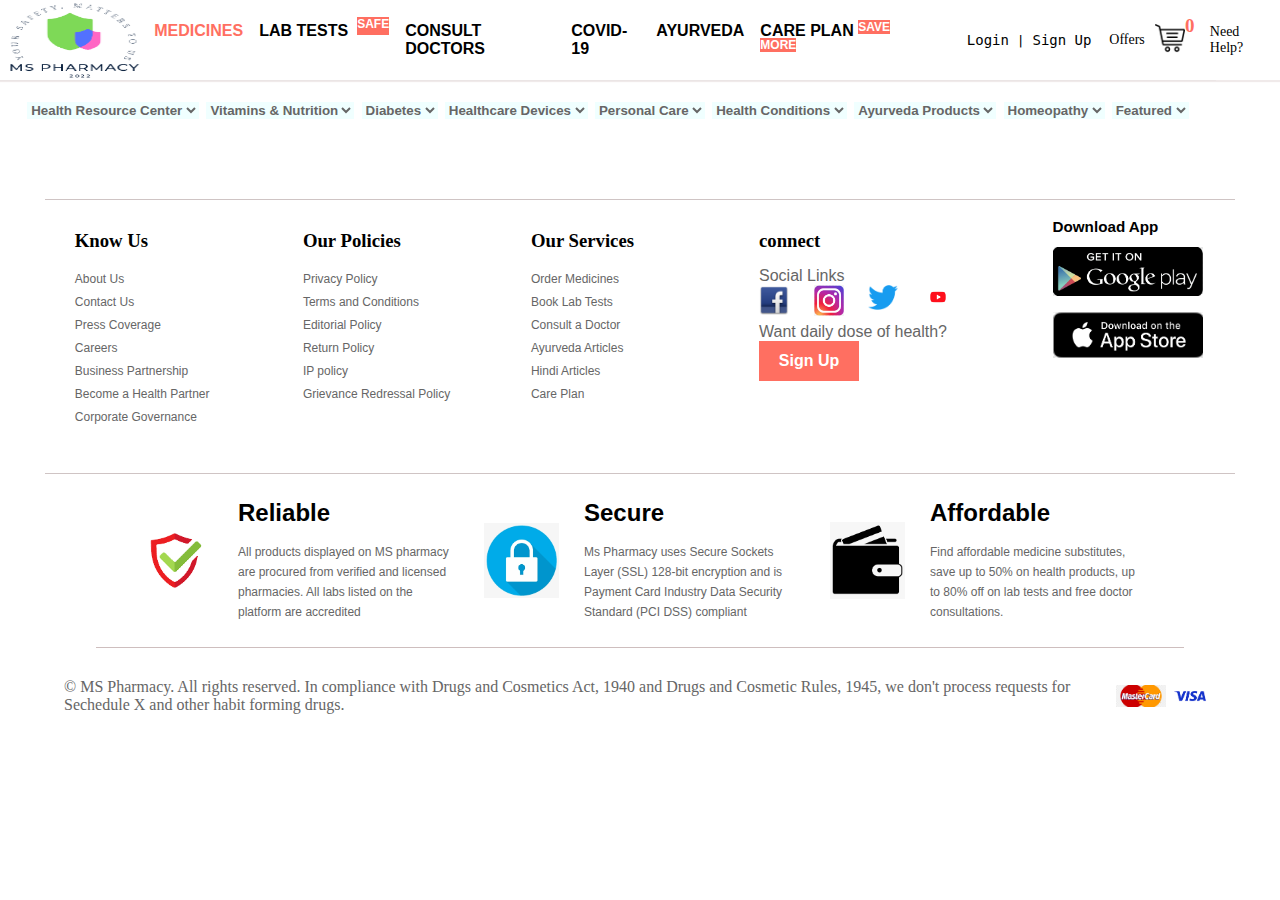
<file: Cart.html>
<!DOCTYPE html>
<html lang="en">
<head>
    <meta charset="UTF-8">
    <meta http-equiv="X-UA-Compatible" content="IE=edge">
    <meta name="viewport" content="width=device-width, initial-scale=1.0">
    <title>MS Cart</title>
    <link rel="stylesheet" href="/styles/dropdown.css">
    <link rel="stylesheet" href="/styles/footer.css">
    <link rel="stylesheet" href="/styles/navbar.css">
    <link rel="stylesheet" href="/styles/cart.css">
    <link rel="shortcut icon" href="imgs/Your safety, matters to us.png" type="image/x-icon">
</head>
<body>
    <div id="container">

        <div id="header">
            <div class="logo">
                <a href="Medicine.html"> <img src="/imgs/Your safety, matters to us.png" alt="Ms Pharmacy .logo"></a>
            </div>
            <div class="menu">
                <ul>
                    <li><a href="Medicine.html" style="color:#ff6f61 ;">MEDICINES</a></li>
                    <li><a href="">
                            <div class="labtest"> LAB TESTS <span>SAFE</span></div>
                        </a></li>
                    <li><a href="">CONSULT DOCTORS</a></li>
                    <li><a href="">COVID-19</a> </li>
                    <li><a href="">AYURVEDA</a></li>
                    <li><a href="">
                            <div class="coreplan"> CARE PLAN <span>SAVE MORE</span></div>
                        </a></li>
                </ul>
            </div>
            <div class="menu2">
                <ul>
                    <li>
                        <pre><a href="#" onclick="window.open('Login.html', '_blank', 'width=1000,height=600')"">Login</a> | <a href="#" onclick="window.open('Signup.html', '_blank', 'width=1000,height=600')">Sign Up</a> </pre>
                    </li>
                    <li><a href="">Offers</a></li>
                    <div style="display:flex;"> <li><a href="Cart.html" target="_blank"><img src="/imgs/cart.png" alt="Cart" id="cartlogo"></a></li>
                        <li><span style="color: #ff6f61;margin-left: -15px; font-weight: 900;width: 20px; text-align: center; font-size: 19px;" id="np">0</span></li></div>
                    <li><a href="">Need Help?</a></li>
                </ul>
            </div>
    
        </div>
        <div class="dropdowns">
                 
            <div class="research">
                <select>
                <option value=""> Health Resource Center</option>
                </select>
                <div class="contents">
                    <a href="">All Diseases</a>
                    <a href="">All Medicines</a>
                    <a href="">Medicines by Therapeutic Class</a>
                </div>
            </div>
            <div class="research">
                <select>
                <option value="">Vitamins & Nutrition</option>
                </select>
    
                <div class="contents">
                    <a href=""><b>Vitamins & Supplements</b></a>
                    <a href="">Multivitamins</a>
                    <a href="">Vitamins A-Z</a>
                    <a href="">Vitamin B12 & B Complex</a>
                    
                    <a href=""><b>Nutritional Drinks</b></a>
                    <a href="">Adult Daily Nutrition</a>
                    <a href="">Kids Nutrition(2-15 Yrs)</a>
                    <a href="">Women Nutrition</a>
                    
                    <a href=""><b>Health Food & Drinks</b></a>
                    <a href="">Green Tea & Herbal Tea</a>
                    <a href="">Apple Cider Vinegar</a>
                    <a href="">Healthy Snacks</a>
                </div>
                
            </div>
            <div class="research">
                <select>
                <option value="">Diabetes</option>
                </select>
                
                <div class="contents">
                    <a href=""><b>Diabetes Monitoring</b></a>
                    <a href="">Blood Glucose Monitors</a>
                    <a href="">Test Strips & Lancets</a>
                    <a href="">Syringes & Pens</a>
                    
                    <a href=""><b>Sugar Free</b></a>
                    <a href=""><b>Diabetic Medicines</b></a>
                    <a href="">Vitamins,Minerals & Antioxidants</a>
                    <a href="">Homeopathy Medicines</a>
                    <a href="">Ayurvedic Medicine</a>
                </div>
                
            </div>
            <div class="research">
                <select>
                <option value="">Healthcare Devices</option>
                </select>
                
                <div class="contents">
                    <a href=""><b>Top brands in HealthCare Devices</b></a>
                    <a href="">Dr. Morepen Devices</a>
                    <a href="">Accu -chek</a>
                    <a href="">One Touch</a>
                    
                    <a href="">Omron</a>
                    
                    
                    <a href=""><b>BP Monitors</b></a>
                    <a href=""><b>Oxygen Concentrators & Cans</b></a>
                    <a href=""><b>Thermometers</b></a>
                    <a href="">Ir Thermometers</a>
                    <a href=""><b>Weighing Scales</b></a>
                </div>
                
            </div>
            <div class="research">
                <select>
                <option value="">Personal Care</option>
                </select>
                
                <div class="contents">
                    <a href=""><b>Sexual Wellness</b></a>
                    <a href="">Condoms</a>
                    <a href="">Lubricants & Message Gels</a>
                    <a href="">Personal body Massagers</a>
                    
                    <a href="">Men Perfomance Enhancers</a>
                    <a href="">Sexual Health Supplements</a>
                    
                    
                    <a href=""><b>Skin Care</b></a>
                    <a href="">Body Lotions</a>
                    <a href="">Masquito Repellents</a>
                    <a href="">Lip Balm</a>
                    <a href="">Acne Care</a>
                    <a href="">Bath Essentials</a>
                    <a href="">Facewash</a>
                    <a href="">Santizers & Handwash</a>
                    <a href="">Sunscreem</a>
                </div>
                
            </div>
            <div class="research">
                <select>
                <option value="">Health Conditions</option>
                </select>
                
                <div class="contents">
                    <a href=""><b>Stomach Care</b></a>
                    <a href=""><b>Heart Care</b></a>
                    <a href=""><b>Bone, Joint & Muscle Care</b></a>
                    <a href=""><b>Pain Relief</b></a>
                    <a href=""><b> Eye Care</b></a>
                    <a href=""><b>Liver Care</b></a>
                    <a href=""><b>Fever</b></a>
                    <a href=""><b>Kidney Care</b></a>
                    <a href=""><b>Smoking Cessation</b></a>
                    <a href=""><b>Respiratory Care</b></a>
                </div>
                
            </div>
            <div class="research">
                <select>
                <option value="">Ayurveda Products</option>
                </select>
                
                <div class="contents">
                    <a href=""><b>Ayurveda Top Brands</b></a>
                    <a href="">Dabur</a>
                    <a href="">Sri Sri Tattva</a>
                    <a href="">Kerala Ayurveda</a>
                    <a href="">Patanjali</a>
                    <a href=""><b>Chyanwanparash</b></a>
                    <a href=""><b>Unani Medicines</b></a>
                    <a href="">Hamdard Unani</a>
                    <a href="">AMU DawaKhana</a>
                    <a href="">Dehlvi Remedies</a>
                </div>
                
            </div>
            <div class="research">
                <select>
                <option value="">Homeopathy</option>
                </select>
                
                <div class="contents">
                    <a href=""><b>Homeopathy Top Brands</b></a>
                    <a href="">SBL Homeopathy</a>
                    <a href="">Dr Reckeweg</a>
                    <a href="">Dr Willmar Schwabe India</a>
                    <br>
                    <a href="">Bakson's</a>
                    <a href="">Allen</a>
                    <a href="">Boiron</a>
                    <a href=""><b>Homeopathy Medicines</b></a>
                    <a href="">Homeopathic Drops</a>
                    <a href="">Dilutions</a>
                    <a href="">Mother Tinctures</a>
                    <a href="">Triturations</a>
                    <a href="">Biochemics</a>
                </div>
                
            </div>
            <div class="research">
                <select>
                <option value="">Featured</option>
                </select>
                
                <div class="contents">
                    <a href=""><b>Winter Care</b></a>
                    <a href="">Body & Skin Care</a>
                    <a href="">Hair & Scalp Care</a>
                    <a href="">Cough & Cold</a>
                    
                    <a href="">Fever & Headache</a>
                    
                    
                    <a href=""><b>MS pharmacy Health Products</b></a>
                    <a href=""><b>Trending Now</b></a>
                    <a href=""><b>New Arrivals</b></a>
                    <a href=""><b>Super Savings</b></a>
                    <a href=""><b>Deals of Day</b></a>
                </div>
                
            </div>
    
        </div>
        <div id="Items">
        <div id="cartitems">
        </div>
        <div id="payment"></div>
    </div>

        <div id="footer">
            <div class="footermenu">
                <div>
                    <h3>Know Us</h3>
                    <div>
                        <ul>
                            <li><a href="">About Us</a></li>
                            <li><a href="">Contact Us</a></li>
                            <li><a href="">Press Coverage</a></li>
                            <li><a href="">Careers</a></li>
                            <li><a href="">Business Partnership</a></li>
                            <li><a href="">Become a Health Partner</a></li>
                            <li><a href="">Corporate Governance</a></li>
                        </ul>
                    </div>

                </div>
                <div>
                    <h3>Our Policies</h3>
                    <div>
                        <ul>
                            <li><a href="">Privacy Policy</a></li>
                            <li><a href="">Terms and Conditions</a></li>
                            <li><a href="">Editorial Policy</a></li>
                            <li><a href="">Return Policy</a></li>
                            <li><a href="">IP policy</a></li>
                            <li><a href="">Grievance Redressal Policy</a></li>

                        </ul>
                    </div>
                </div>
                <div>
                    <h3>Our Services</h3>
                    <div>
                        <ul>
                            <li><a href="">Order Medicines</a></li>
                            <li><a href="">Book Lab Tests</a></li>
                            <li><a href="">Consult a Doctor</a></li>
                            <li><a href="">Ayurveda Articles</a></li>
                            <li><a href="">Hindi Articles</a></li>
                            <li><a href="">Care Plan</a></li>
                             </ul>
                    </div>
                </div>
                <div>
                    <h3>connect</h3>
                    <div>
                        <span>Social Links</span>
                        <ul>
                            <li><a href=""><img src="/imgs/fb.png" alt="facebook"></a></li>
                            <li><a href=""><img src="/imgs/insta.png" alt="Instagram"></a></li>
                            <li><a href=""><img src="/imgs/twitter.png" alt="twitter"></a></li>
                            <li><a href=""><img src="/imgs/youtube.jpg" alt="Youtube"></a></li>

                        </ul>
                        <p>Want daily dose of health?</p>
                        <button onclick="window.open('Signup.html', '_blank', 'width=1000,height=600')"">Sign Up</button>

                    </div>
                </div>
                <div>
                    <h3>Download App</h3>

                    <a href=""><img src="/imgs/playstore.png" alt="playstore"></a>
                    <a href=""><img src="/imgs/applestore.png" alt="Appstore"></a>



                </div>
            </div>

            <div class="features">

                <div>
                    <img src="/imgs/reliable.png" alt="reliable">
                    <div>
                        <h2>Reliable</h2>
                        <p>All products displayed on MS pharmacy are procured from verified and licensed pharmacies. All labs listed on the platform are accredited</p>
                    </div>
                </div>
                <div>
                    <img src="/imgs/secure.png" alt="secure">
                    <div>
                        <h2>Secure</h2>
                        <p>Ms Pharmacy uses Secure Sockets Layer (SSL) 128-bit encryption and is Payment Card Industry Data Security Standard (PCI DSS) compliant</p>
                    </div>
                </div>
                <div>
                    <img src="/imgs/affordable.png" alt="affordable">
                    <div>
                        <h2>Affordable</h2>
                        <p>Find affordable medicine substitutes, save up to 50% on health products, up to 80% off on lab tests and free doctor consultations.</p>
                    </div>
                </div>

            </div>

            <div class="copyright">
                <p>&copy MS Pharmacy. All rights reserved. In compliance with Drugs and Cosmetics Act, 1940 and Drugs and Cosmetic Rules, 1945, we don't process requests for Sechedule X and other habit forming drugs.</p>
                <div>
                    <img src="/imgs/mastercard.png" alt="mastercard">
                    <img src="/imgs/visa.png" alt="visa">
                </div>
            </div>
    </div>
    </div>
    
</body>
</html>
<script src="/scripts/cart.js"></script>
</file>
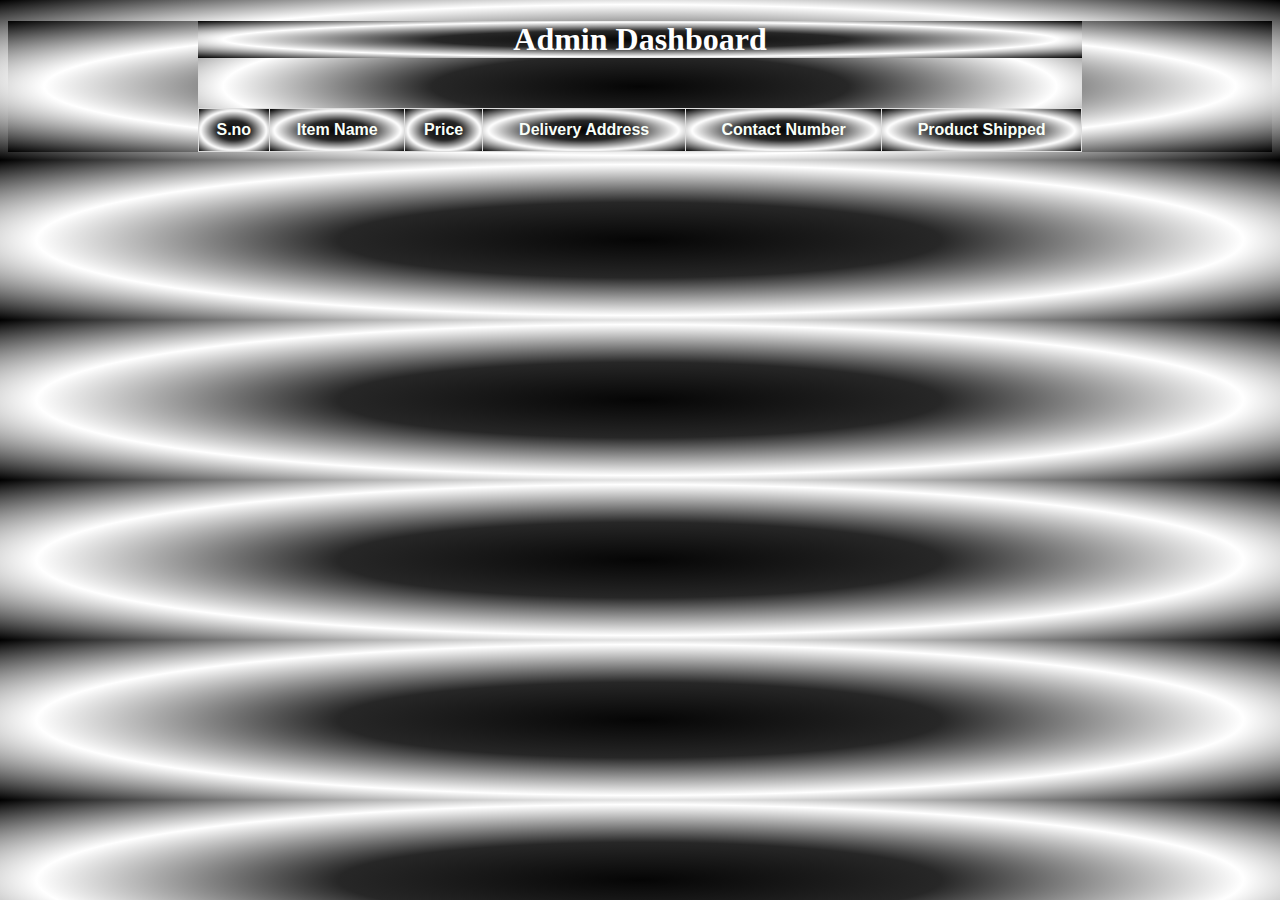
<file: Dashboard.html>
<!DOCTYPE html>
<html lang="en">
<head>
    <meta charset="UTF-8">
    <meta http-equiv="X-UA-Compatible" content="IE=edge">
    <meta name="viewport" content="width=device-width, initial-scale=1.0">
    <title>Admin Dashboard</title>
    <link rel="shortcut icon" href="imgs/Your safety, matters to us.png" type="image/x-icon">
</head>
<style>
    *{
        background: repeating-radial-gradient(rgb(5, 5, 5),rgb(39, 39, 39),white,black);

    }
    #container{
        width: 70%;
        margin: auto;
    }
    table {
  font-family: Arial, Helvetica, sans-serif;
  border-collapse: collapse;
  width: 100%;
  margin: auto;
  margin-top: 50px;
  text-align: center;
}

table td,
table th {
  border: 1px solid #ddd;
  padding: 8px;
  text-align: center;
}

table tr:nth-child(even) {
  background-color: #8caacf;
}

table tr:hover {
  background-color: #ddd;
}

table th {
  padding-top: 12px;
  padding-bottom: 12px;
  text-align: left;
  background-color: #0468aa;
  color: #f9fff9;
  text-align: center;
}
</style>
<body>
    
    <div id="container">

<h1 style="text-align: center; color: white;">Admin Dashboard</h1>

<table>
    <!-- Dont change order of columns -->
    <thead>
      <tr>
        <th>S.no</th>
        <th>Item Name</th>
        <th>Price</th>
        <th>Delivery Address</th>
        <th>Contact Number</th>
        <th>Product Shipped</th>
      </tr>
    </thead>
    <tbody>
    <!-- Append your output to tbody -->
    </tbody>
  </table>




    </div>

</body>
</html>
</file>
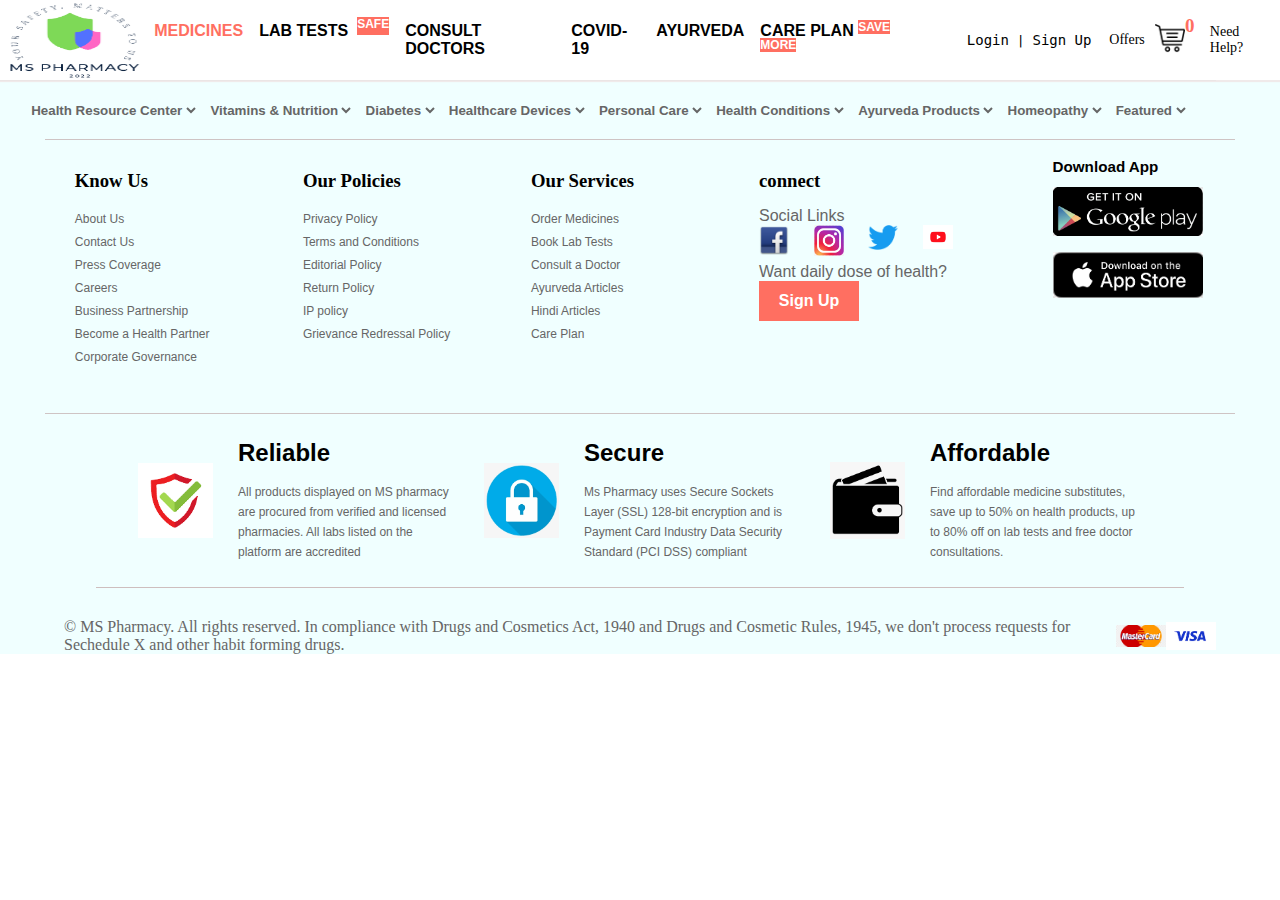
<file: product.html>
<!DOCTYPE html>
<html lang="en">
<head>
    <meta charset="UTF-8">
    <meta http-equiv="X-UA-Compatible" content="IE=edge">
    <meta name="viewport" content="width=device-width, initial-scale=1.0">
    <title>Product</title>
    <link rel="shortcut icon" href="imgs/Your safety, matters to us.png" type="image/x-icon">
    <link rel="stylesheet" href="/styles/navbar.css">
    <link rel="stylesheet" href="/styles/dropdown.css">
    <link rel="stylesheet" href="/styles/footer.css">
</head>
<style>
*{
    margin: 0;
    padding: 0;
    box-sizing: border-box;
}
#container{
    background-color: azure;
}
    #pcontainer{
        width: 60%;
        margin: auto;
        display: grid;
        row-gap: 20px;
        
        
        
    }
    #pcontainer>div{
    border-bottom: 1px solid rgb(207, 196, 196) ;
    line-height:25px;
    padding: 40px;
        width: 70%;
        margin: auto;
        text-align: center;
    }
    #pcontainer>div>div{
        display: flex;
        align-items: center;
        width: 50%;
        margin: auto;
        justify-content: space-between;
    }
    #pcontainer>div button{
        background-color: #ff6f61;
        color: white;
        border: none;
        border-radius: 10px;
        width: 120px;
        height: 40px;
        cursor: pointer;
        margin-top: 15px;
    }
</style>
<body>
    <div id="container">
    <div id="header">
        <div class="logo">
            <a href="Medicine.html"> <img src="/imgs/Your safety, matters to us.png" alt="Ms Pharmacy .logo"></a>
        </div>
        <div class="menu">
            <ul>
                <li><a href="index.html" style="color:#ff6f61 ;">MEDICINES</a></li>
                <li><a href="">
                        <div class="labtest"> LAB TESTS <span>SAFE</span></div>
                    </a></li>
                <li><a href="">CONSULT DOCTORS</a></li>
                <li><a href="">COVID-19</a> </li>
                <li><a href="">AYURVEDA</a></li>
                <li><a href="">
                        <div class="coreplan"> CARE PLAN <span>SAVE MORE</span></div>
                    </a></li>
            </ul>
        </div>
        <div class="menu2">
            <ul>
                <li>
                    <pre><a href="#" onclick="window.open('Login.html', '_blank', 'width=1000,height=600')"">Login</a> | <a href="#" onclick="window.open('Signup.html', '_blank', 'width=1000,height=600')">Sign Up</a> </pre>
                </li>
                <li><a href="">Offers</a></li>
                <div style="display:flex;"> <li><a href="Cart.html" target="_blank"><img src="/imgs/cart.png" alt="Cart" id="cartlogo"></a></li>
                    <li><span style="color: #ff6f61;margin-left: -15px; font-weight: 900;width: 20px; text-align: center; font-size: 19px;" id="np">0</span></li></div>
                <li><a href="">Need Help?</a></li>
            </ul>
        </div>

    </div>
    <div class="dropdowns">
             
        <div class="research">
            <select>
            <option value=""> Health Resource Center</option>
            </select>
            <div class="contents">
                <a href="">All Diseases</a>
                <a href="">All Medicines</a>
                <a href="">Medicines by Therapeutic Class</a>
            </div>
        </div>
        <div class="research">
            <select>
            <option value="">Vitamins & Nutrition</option>
            </select>

            <div class="contents">
                <a href=""><b>Vitamins & Supplements</b></a>
                <a href="">Multivitamins</a>
                <a href="">Vitamins A-Z</a>
                <a href="">Vitamin B12 & B Complex</a>
                
                <a href=""><b>Nutritional Drinks</b></a>
                <a href="">Adult Daily Nutrition</a>
                <a href="">Kids Nutrition(2-15 Yrs)</a>
                <a href="">Women Nutrition</a>
                
                <a href=""><b>Health Food & Drinks</b></a>
                <a href="">Green Tea & Herbal Tea</a>
                <a href="">Apple Cider Vinegar</a>
                <a href="">Healthy Snacks</a>
            </div>
            
        </div>
        <div class="research">
            <select>
            <option value="">Diabetes</option>
            </select>
            
            <div class="contents">
                <a href=""><b>Diabetes Monitoring</b></a>
                <a href="">Blood Glucose Monitors</a>
                <a href="">Test Strips & Lancets</a>
                <a href="">Syringes & Pens</a>
                
                <a href=""><b>Sugar Free</b></a>
                <a href=""><b>Diabetic Medicines</b></a>
                <a href="">Vitamins,Minerals & Antioxidants</a>
                <a href="">Homeopathy Medicines</a>
                <a href="">Ayurvedic Medicine</a>
            </div>
            
        </div>
        <div class="research">
            <select>
            <option value="">Healthcare Devices</option>
            </select>
            
            <div class="contents">
                <a href=""><b>Top brands in HealthCare Devices</b></a>
                <a href="">Dr. Morepen Devices</a>
                <a href="">Accu -chek</a>
                <a href="">One Touch</a>
                
                <a href="">Omron</a>
                
                
                <a href=""><b>BP Monitors</b></a>
                <a href=""><b>Oxygen Concentrators & Cans</b></a>
                <a href=""><b>Thermometers</b></a>
                <a href="">Ir Thermometers</a>
                <a href=""><b>Weighing Scales</b></a>
            </div>
            
        </div>
        <div class="research">
            <select>
            <option value="">Personal Care</option>
            </select>
            
            <div class="contents">
                <a href=""><b>Sexual Wellness</b></a>
                <a href="">Condoms</a>
                <a href="">Lubricants & Message Gels</a>
                <a href="">Personal body Massagers</a>
                
                <a href="">Men Perfomance Enhancers</a>
                <a href="">Sexual Health Supplements</a>
                
                
                <a href=""><b>Skin Care</b></a>
                <a href="">Body Lotions</a>
                <a href="">Masquito Repellents</a>
                <a href="">Lip Balm</a>
                <a href="">Acne Care</a>
                <a href="">Bath Essentials</a>
                <a href="">Facewash</a>
                <a href="">Santizers & Handwash</a>
                <a href="">Sunscreem</a>
            </div>
            
        </div>
        <div class="research">
            <select>
            <option value="">Health Conditions</option>
            </select>
            
            <div class="contents">
                <a href=""><b>Stomach Care</b></a>
                <a href=""><b>Heart Care</b></a>
                <a href=""><b>Bone, Joint & Muscle Care</b></a>
                <a href=""><b>Pain Relief</b></a>
                <a href=""><b> Eye Care</b></a>
                <a href=""><b>Liver Care</b></a>
                <a href=""><b>Fever</b></a>
                <a href=""><b>Kidney Care</b></a>
                <a href=""><b>Smoking Cessation</b></a>
                <a href=""><b>Respiratory Care</b></a>
            </div>
            
        </div>
        <div class="research">
            <select>
            <option value="">Ayurveda Products</option>
            </select>
            
            <div class="contents">
                <a href=""><b>Ayurveda Top Brands</b></a>
                <a href="">Dabur</a>
                <a href="">Sri Sri Tattva</a>
                <a href="">Kerala Ayurveda</a>
                <a href="">Patanjali</a>
                <a href=""><b>Chyanwanparash</b></a>
                <a href=""><b>Unani Medicines</b></a>
                <a href="">Hamdard Unani</a>
                <a href="">AMU DawaKhana</a>
                <a href="">Dehlvi Remedies</a>
            </div>
            
        </div>
        <div class="research">
            <select>
            <option value="">Homeopathy</option>
            </select>
            
            <div class="contents">
                <a href=""><b>Homeopathy Top Brands</b></a>
                <a href="">SBL Homeopathy</a>
                <a href="">Dr Reckeweg</a>
                <a href="">Dr Willmar Schwabe India</a>
                <br>
                <a href="">Bakson's</a>
                <a href="">Allen</a>
                <a href="">Boiron</a>
                <a href=""><b>Homeopathy Medicines</b></a>
                <a href="">Homeopathic Drops</a>
                <a href="">Dilutions</a>
                <a href="">Mother Tinctures</a>
                <a href="">Triturations</a>
                <a href="">Biochemics</a>
            </div>
            
        </div>
        <div class="research">
            <select>
            <option value="">Featured</option>
            </select>
            
            <div class="contents">
                <a href=""><b>Winter Care</b></a>
                <a href="">Body & Skin Care</a>
                <a href="">Hair & Scalp Care</a>
                <a href="">Cough & Cold</a>
                
                <a href="">Fever & Headache</a>
                
                
                <a href=""><b>MS pharmacy Health Products</b></a>
                <a href=""><b>Trending Now</b></a>
                <a href=""><b>New Arrivals</b></a>
                <a href=""><b>Super Savings</b></a>
                <a href=""><b>Deals of Day</b></a>
            </div>
            
        </div>

    </div>

    <div id="pcontainer">

    </div>
    <div id="footer">
        <div class="footermenu">
            <div>
                <h3>Know Us</h3>
                <div>
                    <ul>
                        <li><a href="">About Us</a></li>
                        <li><a href="">Contact Us</a></li>
                        <li><a href="">Press Coverage</a></li>
                        <li><a href="">Careers</a></li>
                        <li><a href="">Business Partnership</a></li>
                        <li><a href="">Become a Health Partner</a></li>
                        <li><a href="">Corporate Governance</a></li>
                    </ul>
                </div>

            </div>
            <div>
                <h3>Our Policies</h3>
                <div>
                    <ul>
                        <li><a href="">Privacy Policy</a></li>
                        <li><a href="">Terms and Conditions</a></li>
                        <li><a href="">Editorial Policy</a></li>
                        <li><a href="">Return Policy</a></li>
                        <li><a href="">IP policy</a></li>
                        <li><a href="">Grievance Redressal Policy</a></li>

                    </ul>
                </div>
            </div>
            <div>
                <h3>Our Services</h3>
                <div>
                    <ul>
                        <li><a href="">Order Medicines</a></li>
                        <li><a href="">Book Lab Tests</a></li>
                        <li><a href="">Consult a Doctor</a></li>
                        <li><a href="">Ayurveda Articles</a></li>
                        <li><a href="">Hindi Articles</a></li>
                        <li><a href="">Care Plan</a></li>
                         </ul>
                </div>
            </div>
            <div>
                <h3>connect</h3>
                <div>
                    <span>Social Links</span>
                    <ul>
                        <li><a href=""><img src="/imgs/fb.png" alt="facebook"></a></li>
                        <li><a href=""><img src="/imgs/insta.png" alt="Instagram"></a></li>
                        <li><a href=""><img src="/imgs/twitter.png" alt="twitter"></a></li>
                        <li><a href=""><img src="/imgs/youtube.jpg" alt="Youtube"></a></li>

                    </ul>
                    <p>Want daily dose of health?</p>
                    <button onclick="window.open('Signup.html', '_blank', 'width=1000,height=600')"">Sign Up</button>

                </div>
            </div>
            <div>
                <h3>Download App</h3>

                <a href=""><img src="/imgs/playstore.png" alt="playstore"></a>
                <a href=""><img src="/imgs/applestore.png" alt="Appstore"></a>



            </div>
        </div>

        <div class="features">

            <div>
                <img src="/imgs/reliable.png" alt="reliable">
                <div>
                    <h2>Reliable</h2>
                    <p>All products displayed on MS pharmacy are procured from verified and licensed pharmacies. All labs listed on the platform are accredited</p>
                </div>
            </div>
            <div>
                <img src="/imgs/secure.png" alt="secure">
                <div>
                    <h2>Secure</h2>
                    <p>Ms Pharmacy uses Secure Sockets Layer (SSL) 128-bit encryption and is Payment Card Industry Data Security Standard (PCI DSS) compliant</p>
                </div>
            </div>
            <div>
                <img src="/imgs/affordable.png" alt="affordable">
                <div>
                    <h2>Affordable</h2>
                    <p>Find affordable medicine substitutes, save up to 50% on health products, up to 80% off on lab tests and free doctor consultations.</p>
                </div>
            </div>

        </div>

        <div class="copyright">
            <p>&copy MS Pharmacy. All rights reserved. In compliance with Drugs and Cosmetics Act, 1940 and Drugs and Cosmetic Rules, 1945, we don't process requests for Sechedule X and other habit forming drugs.</p>
            <div>
                <img src="/imgs/mastercard.png" alt="mastercard">
                <img src="/imgs/visa.png" alt="visa">
            </div>
        </div>
</div>

</div>
</body>
</html>

<script>
   

    let data = JSON.parse(localStorage.getItem("productms"));
displaydata(data);
        function displaydata(data){
            document.querySelector("#pcontainer").innerHTML="";

            
            data.forEach(function(elem,i){
       
        let innerdiv = document.createElement("div");
        let imgdiv= document.createElement("div");
        
        let imgs = document.createElement("img");
        imgs.setAttribute("src",elem.image_url);
        let name = document.createElement("p");
        name.innerText=elem.name;
        name.style.fontWeight="800";
        name.style.fontSize="20px";

        let description = document.createElement("p");
        description.innerHTML=`<b>"</b>`+elem.description+`<b>"</b>`;
        
        let category = document.createElement("p");
        ct=elem.category
        category.innerText=ct;
        let highlights = document.createElement("p");
        highlights.innerText="Highlights :: "+elem.highlight;
        highlights.style.fontWeight="600";
        let ingredients = document.createElement("p");
        ingredients.innerHTML="<b>Ingredients - </b>"+elem.ingredients;
        let price =document.createElement("p");
        price.innerHTML="<b>Price</b>:: "+elem.price+" ₹";
        let ratings= document.createElement("p");
        ratings.innerHTML=elem.ratings+"<span>&#9734</span>";
        ratings.style.backgroundColor="green";
        ratings.style.color="white";
        ratings.style.width="60px";
        let safety = document.createElement("p");
        safety.innerText=elem.safety;
        let information = document.createElement("h4");
        information.innerText="Information";
        let addtocart=document.createElement("button");
        addtocart.innerText="Add to Cart";
        
        
        imgdiv.append(imgs,ratings);
        innerdiv.append(imgdiv,name,highlights,price,information,description,ingredients,safety,category,addtocart);  
        document.querySelector("#pcontainer").append(innerdiv);

        addtocart.addEventListener("click",function(){
            addcart(elem,i);
        });

        });
    }



     function addcart(elem,i){
        let cartitems = JSON.parse(localStorage.getItem("ms_cart_added"))||[];
        let newlist = data.splice(i,1);
        
        for(let j =0;j<newlist.length;j++){
            cartitems.push(newlist[j]);
        }
        displaydata(data);
        localStorage.setItem("ms_cart_added",JSON.stringify(cartitems));
        localStorage.setItem("productms",JSON.stringify(data));
      document.querySelector("#pcontainer").innerHTML="<h1>Continue Shopping....</h1>"
      let home = document.createElement("a");
      home.href="/index.html";
        home.innerText="click here";
        home.style.textDecoration="none";
        home.style.color="#ff6f61";
        home.style.fontSize="40px";
      document.querySelector("#pcontainer").style.height="300px";
      document.querySelector("#pcontainer").append(home);
      let promise = new Promise((res,rej)=>{
        res("Product added to the cart...");
        rej("Somethings Wrong!!!! Try again");
      });

      promise.then((val)=>alert(val)).catch((val)=>alert(val));

      
     }
     
let cartarray =JSON.parse(localStorage.getItem("ms_cart_added"))||[];

let np = document.getElementById("np");
np.innerText=cartarray.length;


</script>
</file>
<file: styles/dropdown.css>
.dropdowns{
    width: 95%;
    padding: 20px;
    border-top: 1px solid rgb(235, 229, 229);
    display: flex;
    justify-content: space-evenly;
}

.research{
    position: relative;
    display: inline-block;
}

.contents{
    display: none;
    position: absolute;
    width: 200px;
    z-index: 3;
    background-color:azure;
    line-height: 25px;
    padding: 9px;
    box-shadow: 0px 8px 16px 0px rgba(0,0,0,0.2);
}
.contents>a{
    text-decoration: none;
    color: #666;
    display: block;
    font-family: "Clear Sans","Helvetica Neue",Helvetica,Arial,sans-serif;
    font-size: 12px;
    
}
.contents>a:hover{
    color:#ff6f61 ;
}
.research:hover .contents{
    display: block;
}
.research>select{
    border: none;
    background-color: azure;
    font-family: "Clear Sans","Helvetica Neue",Helvetica,Arial,sans-serif;
    color: #666;
    font-weight: 550;
   
}
.research>select:hover{
    color:#ff6f61 ;;
}
</file>
<file: styles/footer.css>
#footer{
    display: grid;
}
.footermenu{
    width: 93%;
    margin: auto;
    display: grid;
    grid-template-columns: repeat(5,1fr);
    gap: 10px;
    padding: 30px;
    border-bottom: 1px solid rgb(207, 196, 196);
    border-top: 1px solid rgb(207, 196, 196) ;
   
}

.footermenu>div:nth-child(4) ul>li>a>img{
    width: 30px;
    z-index: 10;
}
.footermenu>div:nth-child(5) a>img{
    width: 150px;
}
.footermenu>div ul>li{
    list-style: none;
    line-height: 22px;
}
.footermenu>div ul>li>a{
    text-decoration: none;
    color:#666;
    font-size: 12px;
   
}
.footermenu>div div{
    margin: 15px 0;
    font-family: "Clear Sans","Helvetica Neue",Helvetica,Arial,sans-serif;
}
.footermenu>div:nth-child(4) div ul{
    display: grid;
    grid-template-columns: repeat(4,1fr);
}

.footermenu div button{
    width: 100px;
    height: 40px;
    background-color:#ff6f61;
    color: white;
    border: none;
    font-family: "Clear Sans","Helvetica Neue",Helvetica,Arial,sans-serif;
    font-weight: 600;
    font-size: 16px;
}
.footermenu div:nth-child(5){
    position: relative;
    left: 30%;
    bottom: 11%;
    font-family: "Clear Sans","Helvetica Neue",Helvetica,Arial,sans-serif;
    font-size: 13px;
    line-height: 40px;
}
.footermenu div:nth-child(4) div{
    font-family: "Clear Sans","Helvetica Neue",Helvetica,Arial,sans-serif;
    color: #666;
}
.features{
    width: 85%;
    margin: auto;
    display: flex;
    justify-content:space-around;
    align-items: center;
    padding: 25px;
    border-bottom: 1px solid rgb(206, 190, 190);

}
.features>div{
    width: 30%;
    font-family: "Clear Sans","Helvetica Neue",Helvetica,Arial,sans-serif;
    display: flex;
    align-items: center;
}
.features>div div>p{
color: #666;
font-size: 12px;    
margin-top: 15px;
line-height: 20px;
}
.features>div>img{
width: 24%;
margin-right: 25px;
}
.copyright{
    width: 90%;
    margin: auto;
    padding-top: 30px;
    display: flex;
    align-items: center;
    color: #666;
    
}
.copyright div>img{
    width: 50px;
}
.copyright div{
    display: flex;
    align-items: center;
}
</file>
<file: styles/navbar.css>
#header{
   
    display: flex;
    width: 100%;
    height: 80px;
    background-color: white;
    z-index: 2;
  justify-content: space-evenly;
    box-shadow: 1px 1px 1px 1px rgb(240, 234, 234);
    align-items: center;

}
#header>.logo{
width: 12%;
height: 100%;

border-radius: 2px 5px 10px 5px;

}
#header>.logo>a>img{
    width: 100%;
    height: 100%;
}
#container .menu{
    width: 64%;
   
  
}
.menu>ul>li>a{
    text-decoration: none;
    color: black;
    font-weight: 700;
    font-family: "Clear Sans","Helvetica Neue",Helvetica,Arial,sans-serif;
    font-size: 16px;
}
.menu .labtest{
    display: flex;
    width: 130px;
    justify-content: space-between;
   
    
}
.menu .labtest>span{
    position: relative;
    text-align: center;
    animation: beat 3s  infinite;
    background-color:#ff6f61 ;
    color: white;
    font-size: 12px;
    bottom: 5px;
    
    
}
.menu .coreplan>span{
    background-color: #ff6f61;
    color: white;
    font-size: 12px;
    position: relative;
    bottom: 5px;
}

.menu>ul{
    display: flex;
}
.menu>ul>li{
    display: flex;
    justify-content: space-evenly;
    margin: 0 8px;
}
#container .menu2{
    width: 29%;

    
}
#container .menu2>ul{
width: 80%;
margin: auto;
display: flex;

align-items: center;

}

#cartlogo{
    width: 30px;
}
.menu2>ul li{
    display: flex;
 margin: 0 5px;
    list-style: none;
}
.menu2>ul>li a{
    text-decoration: none;
    color: black;
    font-size: 14px;
}

@keyframes beat {
	0% {
		transform: scale(0.95);
		box-shadow: 0 0 0 0 rgba(243, 10, 10, 0.829);
	}

	50% {
		transform: scale(0.9);
		box-shadow: 0 2px 0 6px rgb(248, 243, 243);
	}

	100% {
		transform: scale(0.95);
		box-shadow: 0 0 0 0 rgba(252, 6, 6, 0.925);
	}
}
.menu2 div span{
    position: relative;
    bottom: 8px;
}
</file>
<file: styles/cart.css>
*{
    margin: 0;
    padding: 0;
    box-sizing: border-box;
}
body{
    width: 100%;
    height: 100%;
}
#cartitems{
    display: grid;
  
    width: 90%;
     
    margin: auto;
   
    padding: 30px;
   
}

#cartitems>div{
    width: 60%;
    margin: auto;
    line-height: 20px;
  padding: 20px 0;
    border-bottom: 1px solid rgb(196, 189, 189);
    box-shadow: 0px 8px 16px 0px rgba(22, 22, 22, 0.288); 
  
    
}

.quantity{
    display: flex;
    width: 20%;
    margin: 8px 0;
    justify-content: space-between;
}
.quantity>button{
    width: 20px;
    font-size: 20px;
    color:white;
    border: none;
    background-color: #ff6f61;
    border-radius: 50%;
}
.Title{
    display: flex;
    justify-content: space-between;
    padding: 20px;
}
.Price{
    display: flex;
    padding: 20px;
    justify-content: space-between;
}

.Price>div>img{
    width: 10%;
}
.Price>div:nth-child(1){
    display: flex;
    align-items: center;
    opacity: 0.4;
}
.Price>div>button{
    border: none;
    cursor: pointer;
}
.Price>div:hover{
    opacity: 1;
}
#Items{
    display: flex;
}
#payment{
    width: 40%;
}
</file>
